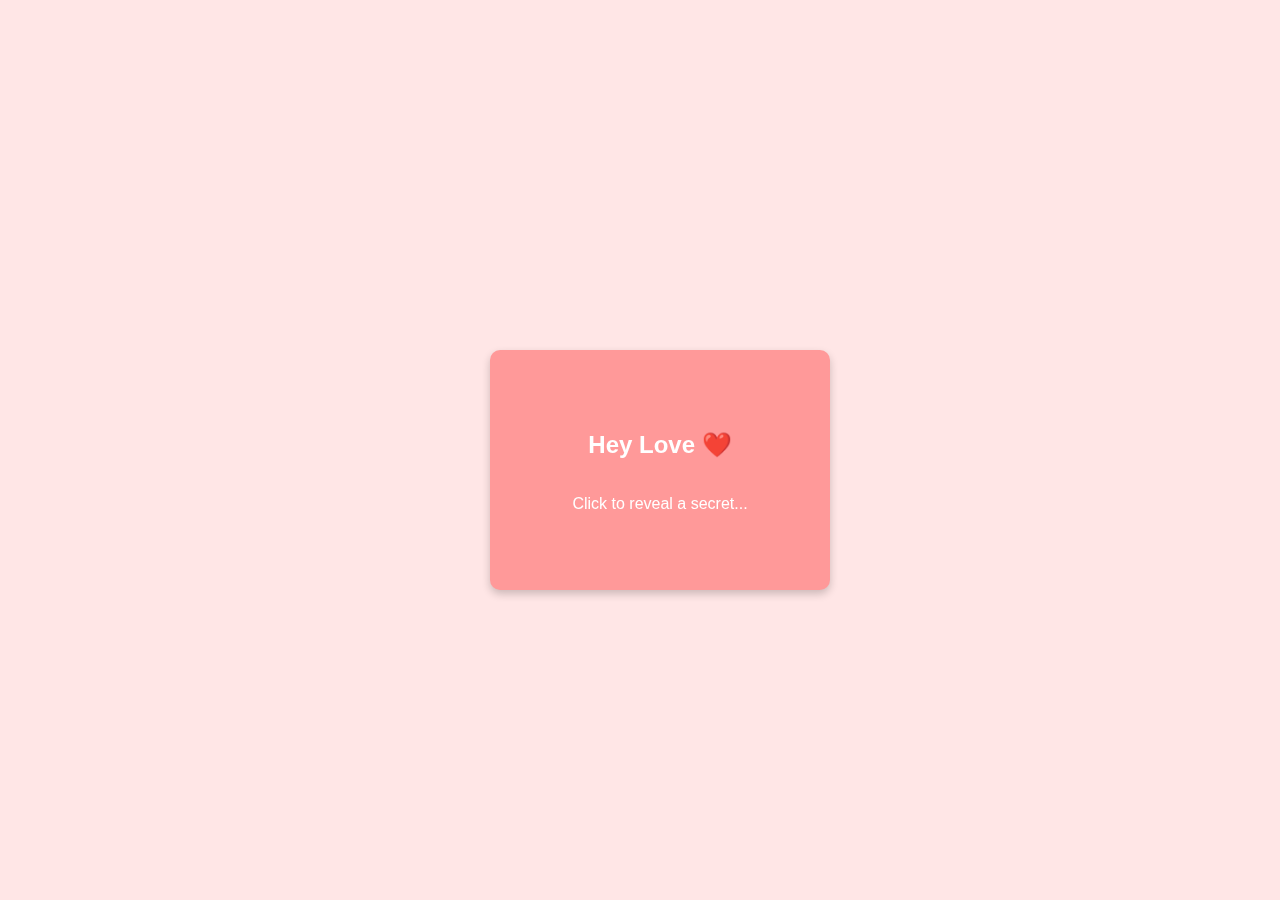
<file: index.html>
<!DOCTYPE html>
<html lang="en">
<head>
  <meta charset="UTF-8">
  <title>Flip Card for My Love</title>
  <link rel="stylesheet" href="style.css">
</head>
<body>
  <div class="flip-card">
    <div class="flip-card-inner">
      <div class="flip-card-front">
        <h2>Hey Love ❤️</h2>
        <p>Click to reveal a secret...</p>
      </div>
      <div class="flip-card-back">
        <h2>Every Thought of You</h2>
        <p>You're always on my mind and forever in my heart.</p>
      </div>
    </div>
  </div>
</body>
</html>
</file>
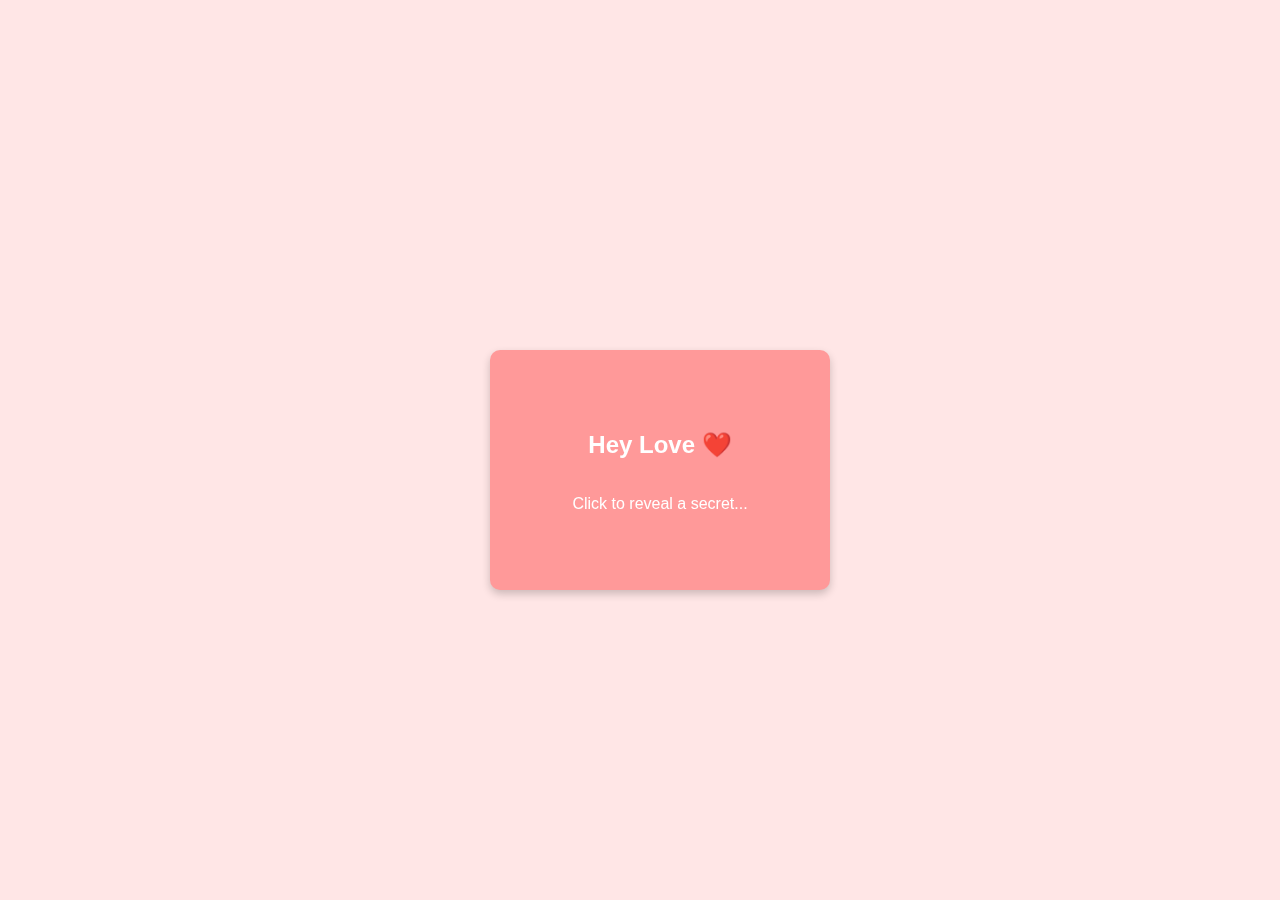
<file: diary.html>
<!DOCTYPE html>
<html lang="en">
<head>
  <meta charset="UTF-8">
  <title>Flip Card for My Love</title>
  <link rel="stylesheet" href="diary.css">
</head>
<body>
  <div class="flip-card">
    <div class="flip-card-inner">
      <div class="flip-card-front">
        <h2>Hey Love ❤️</h2>
        <p>Click to reveal a secret...</p>
      </div>
      <div class="flip-card-back">
        <h2>Every Thought of You</h2>
        <p>You're always on my mind and forever in my heart.</p>
      </div>
    </div>
  </div>
</body>
</html>
</file>
<file: style.css>
body {
    display: flex;
    justify-content: center;
    align-items: center;
    height: 100vh;
    background-color: #ffe6e6;
    font-family: 'Arial', sans-serif;
    margin: 0;
  }
  
  .flip-card {
    background-color: transparent;
    width: 300px;
    height: 200px;
    perspective: 1000px;
    cursor: pointer;
  }
  
  .flip-card-inner {
    position: relative;
    width: 100%;
    height: 100%;
    text-align: center;
    transition: transform 0.8s;
    transform-style: preserve-3d;
  }
  
  .flip-card:hover .flip-card-inner {
    transform: rotateY(180deg);
  }
  
  .flip-card-front, .flip-card-back {
    position: absolute;
    width: 100%;
    height: 100%;
    backface-visibility: hidden;
    border-radius: 10px;
    display: flex;
    flex-direction: column;
    justify-content: center;
    align-items: center;
    padding: 20px;
    box-shadow: 0 4px 8px rgba(0,0,0,0.2);
  }
  
  .flip-card-front {
    background-color: #ff9999;
    color: white;
  }
  
  .flip-card-back {
    background-color: #ff4d4d;
    color: white;
    transform: rotateY(180deg);
  }
</file>
<file: diary.css>
body {
    display: flex;
    justify-content: center;
    align-items: center;
    height: 100vh;
    background-color: #ffe6e6;
    font-family: 'Arial', sans-serif;
    margin: 0;
  }
  
  .flip-card {
    background-color: transparent;
    width: 300px;
    height: 200px;
    perspective: 1000px;
    cursor: pointer;
  }
  
  .flip-card-inner {
    position: relative;
    width: 100%;
    height: 100%;
    text-align: center;
    transition: transform 0.8s;
    transform-style: preserve-3d;
  }
  
  .flip-card:hover .flip-card-inner {
    transform: rotateY(180deg);
  }
  
  .flip-card-front, .flip-card-back {
    position: absolute;
    width: 100%;
    height: 100%;
    backface-visibility: hidden;
    border-radius: 10px;
    display: flex;
    flex-direction: column;
    justify-content: center;
    align-items: center;
    padding: 20px;
    box-shadow: 0 4px 8px rgba(0,0,0,0.2);
  }
  
  .flip-card-front {
    background-color: #ff9999;
    color: white;
  }
  
  .flip-card-back {
    background-color: #ff4d4d;
    color: white;
    transform: rotateY(180deg);
  }
</file>
